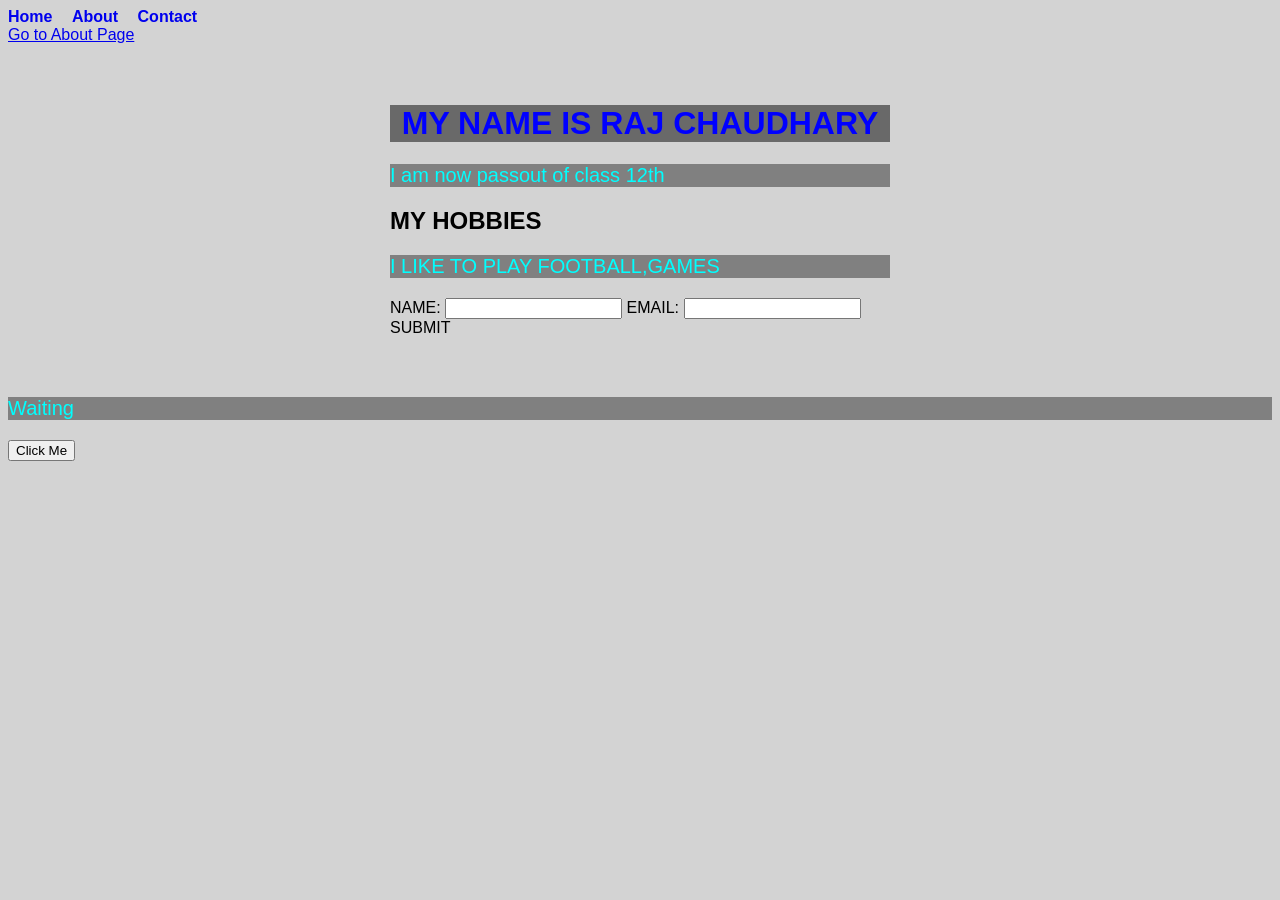
<file: index.html>
<!DOCTYPE html>
<html>
  <head>
    <title>ABOUT MYSELF</title>
    <link rel="stylesheet" href="style.css">
    <meta name="viewport" content="width=device-width, initial-scale=1.0">
       </head>
  <body>
  <nav>
  <a href="index.html">Home</a>
  <a href="about.html">About</a>
  <a href="contact.html">Contact</a>
  </nav> 
    <a href="about.html">Go to About Page</a>
    <div class="container">
  <h1>MY NAME IS RAJ CHAUDHARY </h1>
    <p>I am now passout of class 12th</p>
    <h2 id="hobbies"> MY HOBBIES</h2>
    <p> I LIKE TO PLAY FOOTBALL,GAMES</p>
      <form onubmit="return false">
        <label for="username">NAME:</label>
<input type="text" id="username"name="username">
<label for="email">EMAIL:</label>
<input type="email" id="email"name="email>"
     <button type="submit" onclick="showMessage()">SUBMIT</button> 
      </form>
  </div>
    <p id="message">Waiting</p>
  <button onclick="changeText()">Click Me</button>

  <script>
 function showMessage() {
  document.getElementById("message").innerText = "Form submitted!";
 }
  </script>
  </body>
</html>
</file>
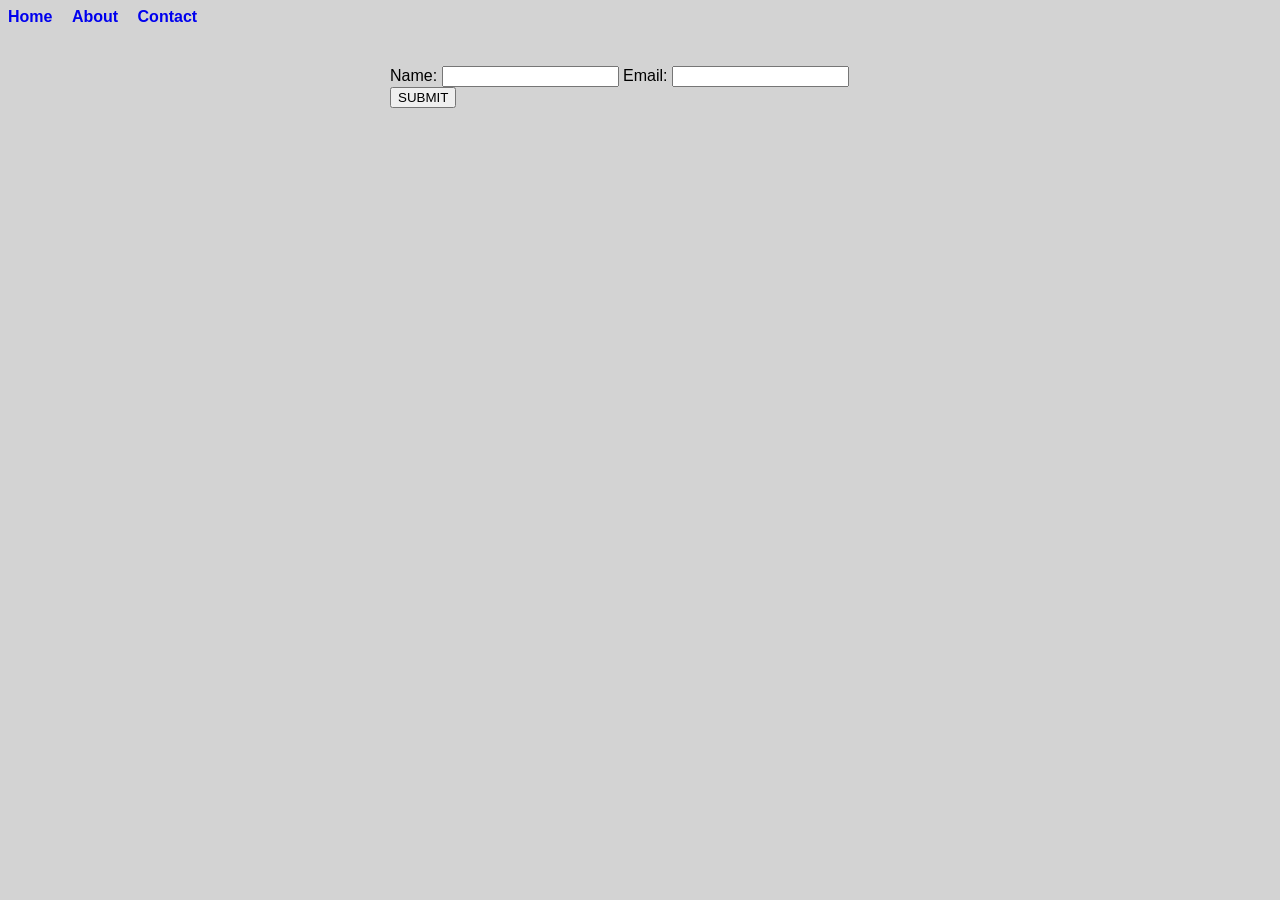
<file: contact.html>
<!DOCTYPE html>
<html>
<head>
  <title>Contact</title>
  <link rel="stylesheet" href="style.css">
</head>
<body>
  <nav>
    <a href="index.html">Home</a>
    <a href="about.html">About</a>
    <a href="contact.html">Contact</a>
  </nav>

  <div class="container">
    <form onsubmit="return false;">
      <label for="username">Name:</label>
      <input type="text" id="username" name="username">

      <label for="email">Email:</label>
      <input type="email" id="email" name="email">

      <button type="submit" onclick="showMessage()">SUBMIT</button>
    </form>
    <p id="message"></p>
  </div>

  <script>
    function showMessage() {
      document.getElementById("message").innerText = "Form submitted!";
    }
  </script>
</body>
</html>
</file>
<file: style.css>
body {
  font-family: Arial, sans-serif;
  background-color: lightgray;
}
nav a {
  margin-right: 15px;
  text-decoration: none;
  font-weight: bold;
}
.container {
  width: 90%;
  max-width: 500px;
  margin: 0 auto;
  padding: 40px;
}
h1 {
  color: blue;
  text-align: center;
  background-color: dimgrey;
}
p {
  font-size: 20px;
  color: aqua;
  background-color: grey;
}
</file>
